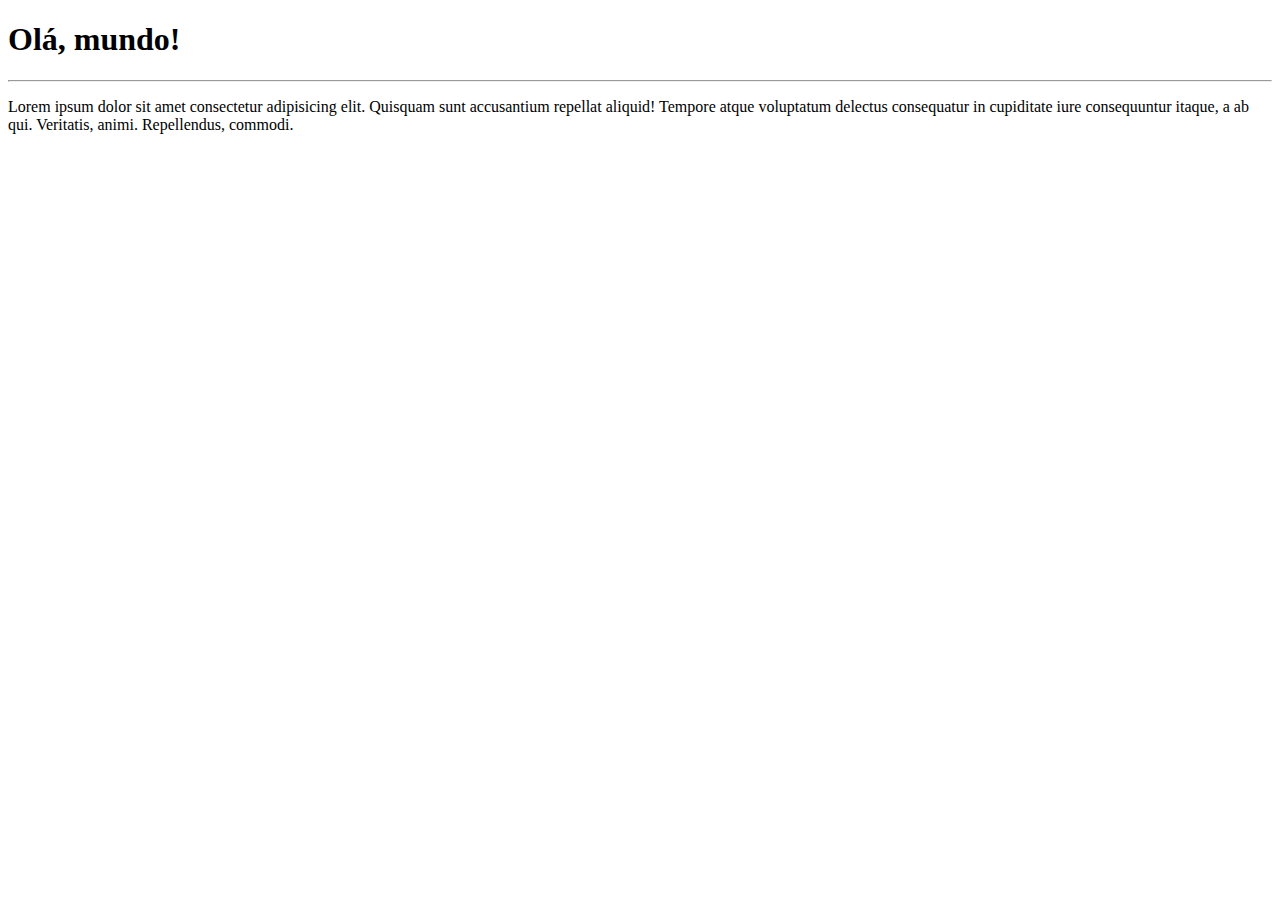
<file: index.html>
<!DOCTYPE html>
<html lang="pt-br">
<head>
    <meta charset="UTF-8">
    <meta name="viewport" content="width=device-width, initial-scale=1.0">
    <title>Primeiro site em repositório</title>
</head>
<body>
    <h1>Olá, mundo!</h1>
    <hr>
    <p>Lorem ipsum dolor sit amet consectetur adipisicing elit. Quisquam sunt accusantium repellat aliquid! Tempore atque voluptatum delectus consequatur in cupiditate iure consequuntur itaque, a ab qui. Veritatis, animi. Repellendus, commodi.</p>
</body>
</html>
</file>
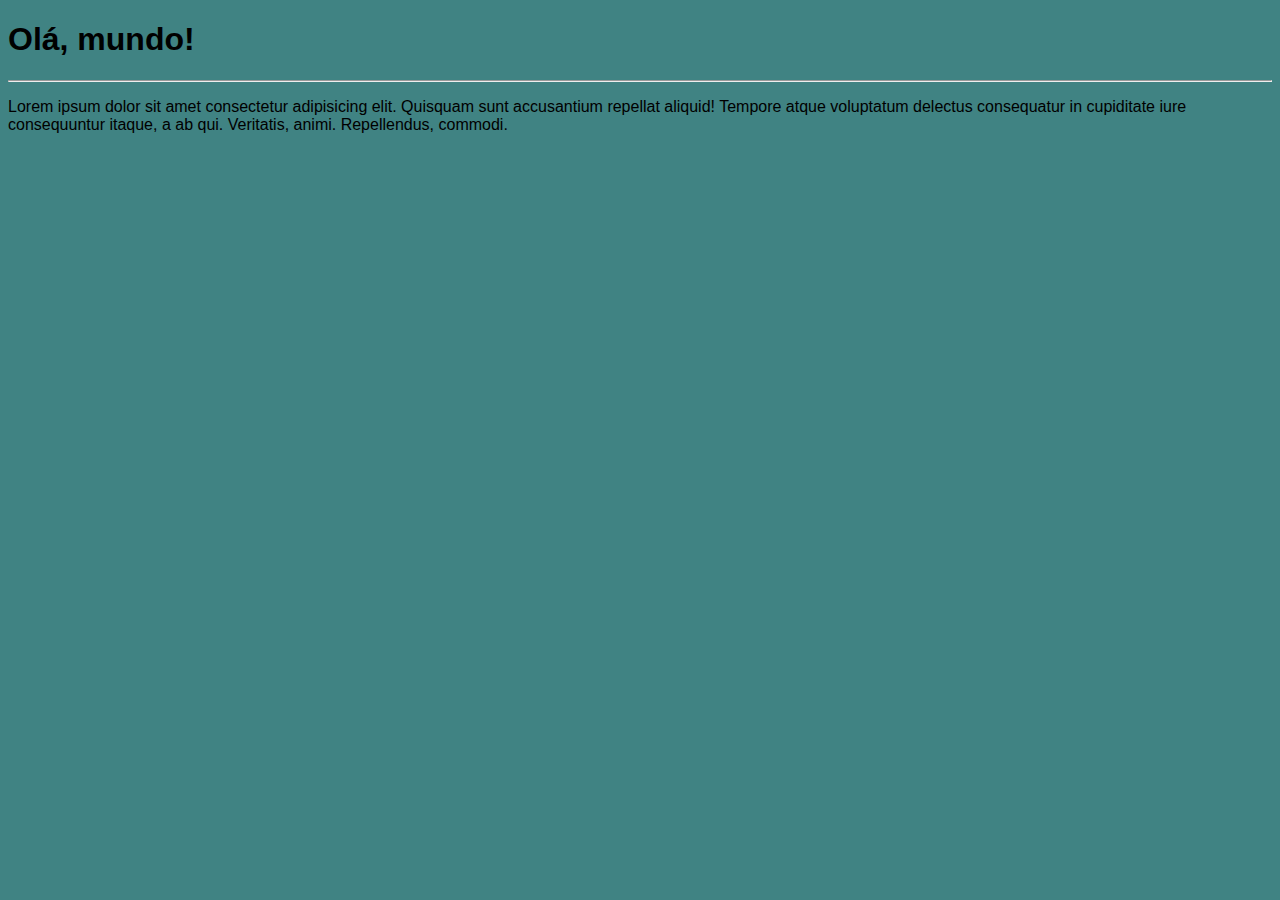
<file: HTML/index.html>
<!DOCTYPE html>
<html lang="pt-br">
<head>
    <meta charset="UTF-8">
    <meta name="viewport" content="width=device-width, initial-scale=1.0">
    <title>Primeiro site em repositório</title>
    <link rel="stylesheet" href="estilos/style.css">
</head>
<body>
    <h1>Olá, mundo!</h1>
    <hr>
    <p>Lorem ipsum dolor sit amet consectetur adipisicing elit. Quisquam sunt accusantium repellat aliquid! Tempore atque voluptatum delectus consequatur in cupiditate iure consequuntur itaque, a ab qui. Veritatis, animi. Repellendus, commodi.</p>
</body>
</html>
</file>
<file: HTML/estilos/style.css>
* {
    font-family: Arial, Helvetica, sans-serif;
}

body {
    background-color: #408383;
}
</file>
